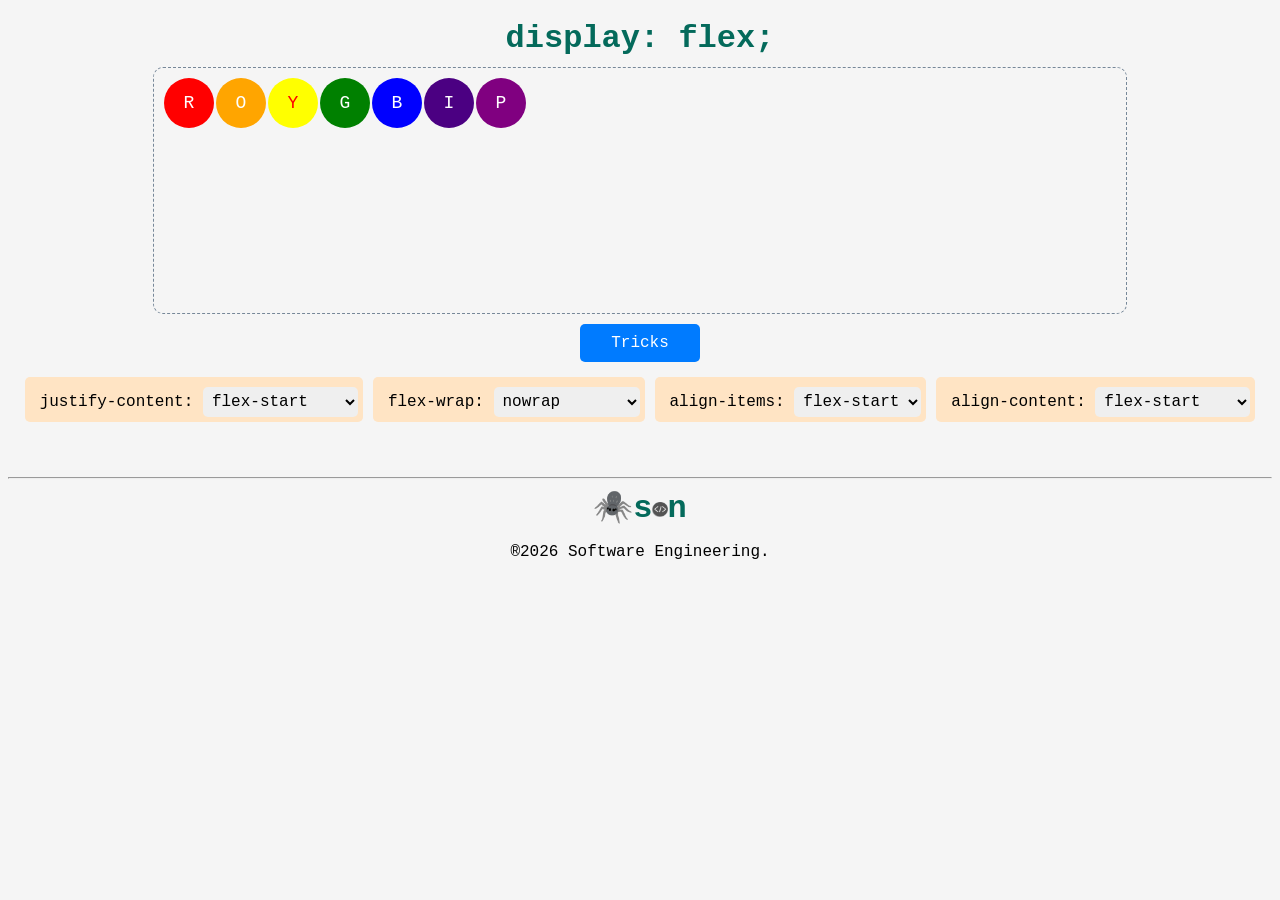
<file: index.html>
<!doctype html>
<html lang="en">
  <head>
    <meta charset="UTF-8" />
    <meta name="viewport" content="width=device-width, initial-scale=1.0" />
    <title>Document</title>
    <link rel="stylesheet" href="./style.css" />
    <script src="./script.js" defer></script>
  </head>
  <body>
    <div class="main-container">
      <h1>display: flex;</h1>
      <div id="container" class="container">
        <div class="red">R</div>
        <div class="orange">O</div>
        <div class="yellow">Y</div>
        <div class="green">G</div>
        <div class="blue">B</div>
        <div class="indigo">I</div>
        <div class="purple">P</div>
      </div>
      <div class="btn-tricks">
        <a href="./flexbox-tricks.html" target="_blank">Tricks</a>
      </div>
      <div class="flex-setting">
        <div>
          <label for="justify-content">justify-content:</label>
          <select id="justify-content">
            <option value="flex-start">flex-start</option>
            <option value="flex-end">flex-end</option>
            <option value="center">center</option>
            <option value="space-between">space-between</option>
            <option value="space-around">space-around</option>
            <option value="space-evenly">space-evenly</option>
          </select>
        </div>
        <div>
          <label for="flex-wrap">flex-wrap:</label>
          <select id="flex-wrap">
            <option value="nowrap">nowrap</option>
            <option value="wrap">wrap</option>
            <option value="wrap-reverse">wrap-reverse</option>
          </select>
        </div>
        <div>
          <label for="align-items">align-items:</label>
          <select id="align-items">
            <option value="flex-start">flex-start</option>
            <option value="flex-end">flex-end</option>
            <option value="center">center</option>
            <option value="baseline">baseline</option>
            <option value="stretch">stretch</option>
          </select>
        </div>
        <div>
          <label for="align-content">align-content:</label>
          <select id="align-content">
            <option value="flex-start">flex-start</option>
            <option value="flex-end">flex-end</option>
            <option value="center">center</option>
            <option value="space-between">space-between</option>
            <option value="space-around">space-around</option>
            <option value="space-evenly">space-evenly</option>
            <option value="stretch">stretch</option>
          </select>
        </div>
      </div>
    </div>
    <hr />
    <footer>
      <h1 class="footer-logo">
        🕷️s<img
          src="./code.png"
          class="code-image"
          height="15"
          alt="code image"
        />n
      </h1>
      <p id="footer" title="by: dtorrefiel">®️2026 Software Engineering.</p>
    </footer>
  </body>
</html>
</file>
<file: style.css>
body {
  font-family: "Courier New", Courier, monospace;
  background-color: whitesmoke;
  margin-bottom: 0px;
}

h1 {
  text-align: center;
  color: rgb(4, 106, 91);
  margin-bottom: 5px;
  margin-top: 20px;
}
hr {
  margin-top: 50px;
}
.main-container {
  margin: 0px;
}
.red {
  background-color: red;
  color: white;
}
.orange {
  background-color: orange;
  color: white;
}
.yellow {
  background-color: yellow;
  color: white;
}
.green {
  background-color: green;
  color: white;
}
.blue {
  background-color: blue;
  color: white;
}
.indigo {
  background-color: indigo;
  color: white;
}
.purple {
  background-color: purple;
  color: white;
}
.btn-tricks {
  display: flex;
  justify-content: center;
  margin: 5px 10px;
}
.btn-tricks a {
  width: 80px;
  text-align: center;
  padding: 10px 20px;
  background-color: #007bff;
  color: white;
  text-decoration: none;
  border-radius: 5px;
}
.btn-tricks a:hover {
  background-color: #0056b3;
}
.container {
  display: flex;
  gap: 2px;
  border: 2px;
  border-style: dashed;
  border-width: 1px;
  border-radius: 10px;
  border-color: lightslategrey;
  height: 25vh;
  margin: 10px 145px;
  padding: 10px;
}
.container div.yellow {
  color: red;
}
.container div {
  height: 50px;
  width: 50px;
  display: flex;
  justify-content: center;
  align-items: center;
  border-radius: 50%;
  font-size: large;
  font-style: bold;
}
label {
  padding-left: 10px;
}
.flex-setting {
  display: flex;
  justify-content: center;
  margin: 10px;
}
.flex-setting div {
  margin: 5px;
  padding: 5px;
  background-color: bisque;
  border-radius: 5px;
}
.flex-setting div:hover {
  background-color: rgb(123, 205, 190);
  cursor: pointer;
}
.flex-setting div select {
  margin-top: 5px;
  border-radius: 5px;
  padding: 5px;
  border-style: hidden;
}
select {
  height: 30px;
  font-family: "Courier New", Courier, monospace;
  font-size: medium;
}
#footer {
  display: flex;
  flex-direction: column;
  justify-content: center;
  align-items: center;
  text-align: center;
}
.footer p {
  color: white;
}
.footer-logo {
  margin: 0px;
  padding: 0px;
}
@media (max-width: 720px) {
  .flex-setting {
    flex-direction: column;
    justify-content: center;
    margin: 10px;
  }
  .container {
    margin: 10px 5px;
  }
}
</file>
